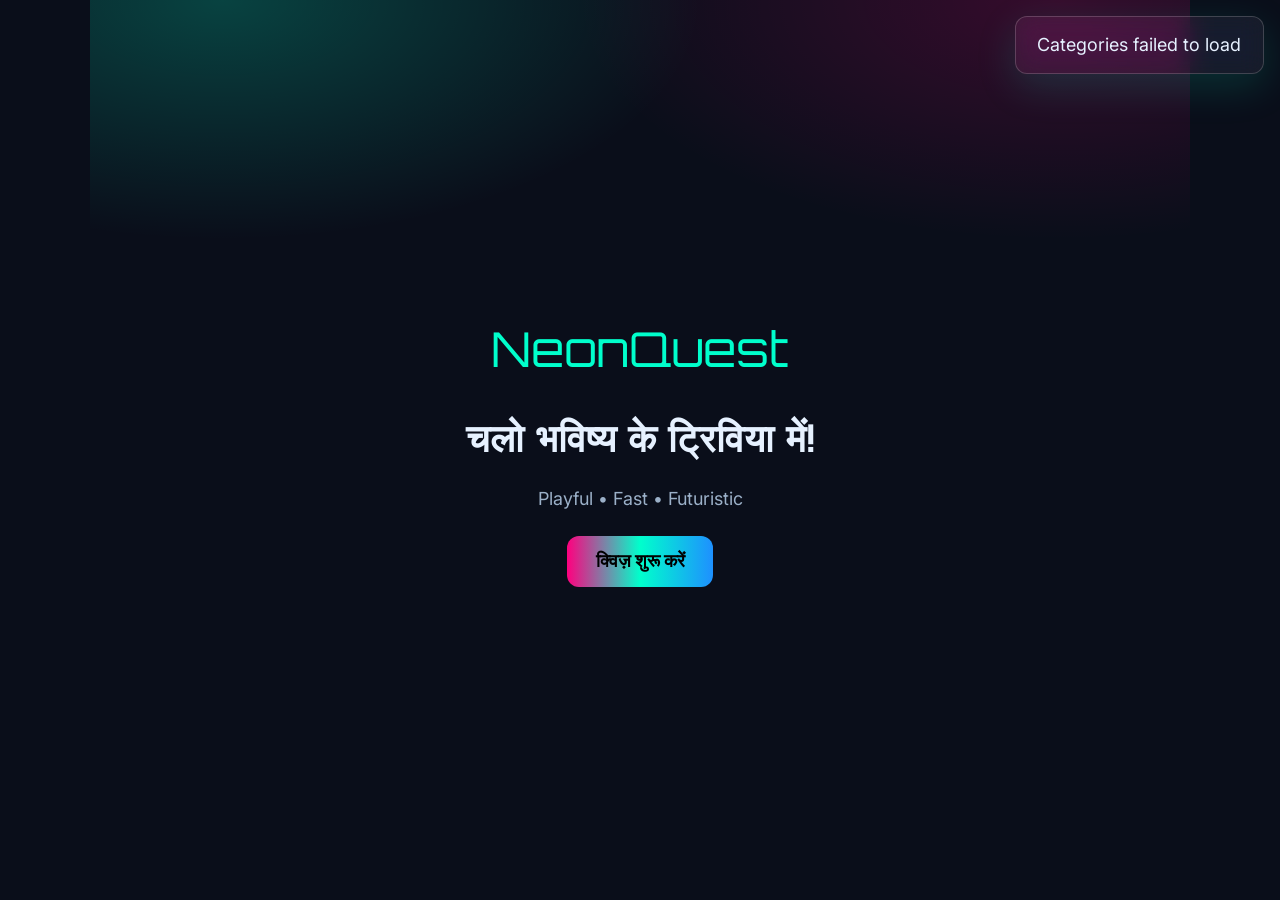
<file: neonquest_quiz.html>
<!DOCTYPE html>
<html lang="hi">
<head>
  <meta charset="UTF-8" />
  <meta name="viewport" content="width=device-width, initial-scale=1.0">
  <title>NeonQuest Quiz</title>
  <link rel="preconnect" href="https://fonts.googleapis.com">
  <link rel="preconnect" href="https://fonts.gstatic.com" crossorigin>
  <link href="https://fonts.googleapis.com/css2?family=Inter:wght@300;400;500;600;700&family=Orbitron:wght@400;700&display=swap" rel="stylesheet">
  <style>
    /* =====================
       THEME TOKENS
    ===================== */
    :root {
      /* Colors */
      --bg-base: #0A0E1A;
      --bg-surface: rgba(255, 255, 255, 0.06);
      --text-primary: #E6F1FF;
      --text-secondary: #9BB0C8;
      --accent-primary: #00FFCC;
      --accent-secondary: #1E90FF;
      --accent-magenta: #FF007F;
      --success: #22E39E;
      --warning: #FFCC00;
      --error: #FF4D6D;
      --chrome: #C0C0C0;
      --progress-gradient: linear-gradient(90deg, #FF007F, #00FFCC 50%, #1E90FF);

      /* Typography */
      --font-primary: "Inter", system-ui, -apple-system, Segoe UI, Roboto, Helvetica, Arial, sans-serif;
      --font-display: "Orbitron", "Press Start 2P", monospace;
      --fs-display: clamp(2rem, 5vw, 3rem);
      --fs-h1: clamp(1.75rem, 4vw, 2.4rem);
      --fs-h2: clamp(1.5rem, 3vw, 2rem);
      --fs-body: clamp(1rem, 2.2vw, 1.125rem);

      /* Others */
      --elevation: 0 12px 40px rgba(0, 255, 204, 0.15);
      --focus-ring: 0 0 0 3px rgba(0, 255, 204, 0.35);
      --glass-border: 1px solid rgba(255, 255, 255, 0.18);
      --grain-opacity: 0.06;
      --transition-fast: 0.18s cubic-bezier(0.4, 0, 0.2, 1);
      --transition-slow: 0.3s cubic-bezier(0.4, 0, 0.2, 1);
    }

    /* =====================
       GLOBAL RESET + UTILS
    ===================== */
    *, *::before, *::after { box-sizing: border-box; }
    body {
      margin: 0;
      font-family: var(--font-primary);
      font-size: var(--fs-body);
      background: var(--bg-base);
      color: var(--text-primary);
      line-height: 1.5;
      -webkit-font-smoothing: antialiased;
    }
    h1, h2, h3 { font-family: var(--font-display); margin: 0; }
    h1 { font-size: var(--fs-h1); }
    h2 { font-size: var(--fs-h2); }
    button, select {
      font-family: inherit;
      font-size: 1em;
    }
    img { max-width: 100%; display: block; }
    [hidden] { display: none !important; }

    /* =====================
       GRAIN & SCANLINES
    ===================== */
    body::before {
      content: "";
      position: fixed;
      inset: 0;
      background-image: url('[data-uri]'); /* 1x1 px transparent placeholder */
      opacity: var(--grain-opacity);
      pointer-events: none;
      z-index: 1000;
    }

    /* =====================
       GLASS SURFACE
    ===================== */
    .glass {
      background: var(--bg-surface);
      backdrop-filter: blur(12px) saturate(160%);
      border: var(--glass-border);
      border-radius: 16px;
      box-shadow: var(--elevation);
    }

    /* =====================
       BUTTONS
    ===================== */
    .btn {
      position: relative;
      display: inline-flex;
      align-items: center;
      justify-content: center;
      gap: 0.4em;
      padding: 0.8em 1.6em;
      border: none;
      cursor: pointer;
      border-radius: 12px;
      font-weight: 600;
      color: var(--text-primary);
      transition: transform var(--transition-fast), box-shadow var(--transition-fast);
      background: var(--bg-surface);
    }
    .btn-primary {
      background: var(--progress-gradient);
      color: #000;
    }
    .btn:focus-visible { outline: none; box-shadow: var(--focus-ring); }
    .btn:hover {
      transform: translateY(-2px) scale(1.02);
      box-shadow: 0 0 12px var(--accent-primary);
    }
    .btn:active { transform: scale(0.98); }
    .btn[disabled] { opacity: 0.4; pointer-events: none; }

    /* =====================
       LAYOUT
    ===================== */
    .wrapper {
      width: 100%;
      max-width: 1100px;
      margin: 0 auto;
      padding: 1rem;
    }
    .center-vh {
      display: flex;
      flex-direction: column;
      align-items: center;
      justify-content: center;
      min-height: 100vh;
    }

    /* =====================
       SPLASH
    ===================== */
    #splash {
      text-align: center;
      background: var(--grad-hero, radial-gradient(800px 400px at 12% 0%, rgba(0,255,204,0.22) 0%, rgba(0,0,0,0) 60%), radial-gradient(800px 400px at 88% 0%, rgba(255,0,127,0.18) 0%, rgba(0,0,0,0) 60%));
    }
    #logo {
      font-family: var(--font-display);
      font-size: var(--fs-display);
      color: var(--accent-primary);
      margin-bottom: 0.5em;
    }

    /* =====================
       SETUP FORM
    ===================== */
    #setup form {
      display: grid;
      gap: 1rem;
    }
    select, option {
      background: var(--bg-surface);
      border: var(--glass-border);
      border-radius: 12px;
      color: var(--text-primary);
      padding: 0.6em;
    }

    /* =====================
       QUIZ / QUESTION CARD
    ===================== */
    #question-card {
      padding: 1.2rem 1.6rem;
      display: grid;
      gap: 1rem;
    }
    .options-grid {
      display: grid;
      grid-template-columns: repeat(auto-fit, minmax(140px, 1fr));
      gap: 0.8rem;
    }
    .option-btn {
      background: var(--bg-surface);
      border: var(--glass-border);
      color: var(--text-primary);
      padding: 0.8em 1em;
      border-radius: 12px;
      transition: background var(--transition-fast), transform var(--transition-fast);
    }
    .option-btn:hover { background: rgba(255,255,255,0.1); }
    .option-btn.selected { background: var(--accent-secondary); color: #000; }
    .option-btn.correct { background: var(--success); color: #000; }
    .option-btn.incorrect { background: var(--error); }

    /* Progress Bar */
    .progress-container {
      width: 100%;
      height: 8px;
      background: var(--bg-surface);
      border-radius: 4px;
      overflow: hidden;
    }
    .progress-bar {
      width: 0%;
      height: 100%;
      background: var(--progress-gradient);
      transition: width var(--transition-slow) linear;
    }

    /* Timer */
    #timer {
      font-family: var(--font-display);
      font-size: 1.2rem;
      color: var(--accent-magenta);
      text-align: right;
    }

    /* =====================
       RESULTS
    ===================== */
    #results h2 { margin-bottom: 1rem; }

    /* =====================
       TOAST
    ===================== */
    #toast {
      position: fixed;
      top: 1rem;
      right: 1rem;
      background: var(--bg-surface);
      border: var(--glass-border);
      padding: 0.8em 1.2em;
      border-radius: 12px;
      backdrop-filter: blur(12px) saturate(160%);
      box-shadow: var(--elevation);
      display: none;
      pointer-events: none;
    }

    /* Media Queries */
    @media (prefers-reduced-motion: reduce) {
      * { transition: none !important; animation-duration: 0.001ms !important; }
    }
  </style>
</head>
<body>
  <main id="app">
    <!-- Splash Screen -->
    <section id="splash" class="center-vh wrapper">
      <div id="logo">NeonQuest</div>
      <h1>चलो भविष्य के ट्रिविया में!</h1>
      <p style="color:var(--text-secondary); margin-bottom:1.5rem;">Playful • Fast • Futuristic</p>
      <button id="btn-start" class="btn btn-primary">क्विज़ शुरू करें</button>
    </section>

    <!-- Setup Screen -->
    <section id="setup" class="center-vh wrapper" hidden>
      <h2>क्विज़ सेटअप</h2>
      <form id="setup-form" class="glass" style="padding:1.5rem;">
        <label>
          श्रेणी
          <select id="category-select" required></select>
        </label>
        <label>
          कठिनाई
          <select id="difficulty-select">
            <option value="">ऑटो</option>
            <option value="easy">Easy</option>
            <option value="medium">Medium</option>
            <option value="hard">Hard</option>
          </select>
        </label>
        <label>
          प्रश्नों की संख्या
          <select id="amount-select">
            <option value="5">5</option>
            <option value="10" selected>10</option>
            <option value="20">20</option>
          </select>
        </label>
        <button type="submit" class="btn btn-primary">क्विज़ शुरू करें</button>
      </form>
    </section>

    <!-- Quiz Screen -->
    <section id="quiz" class="wrapper" hidden>
      <div id="timer">00:20</div>
      <div id="question-card" class="glass"></div>
      <div class="progress-container" aria-label="Quiz progress">
        <div class="progress-bar" id="progress-bar"></div>
      </div>
    </section>

    <!-- Results Screen -->
    <section id="results" class="center-vh wrapper" hidden>
      <h2>आपका स्कोर</h2>
      <h1 id="final-score" style="font-size:3rem; color:var(--accent-primary);">0/0</h1>
      <button id="btn-replay" class="btn btn-primary">फिर से खेलें</button>
    </section>
  </main>

  <!-- Toast -->
  <div id="toast" role="status" aria-live="polite"></div>

  <script>
    // =====================
    // Utility Functions
    // =====================
    const $ = sel => document.querySelector(sel);
    const show = (id) => { document.querySelectorAll('main > section').forEach(s=>s.hidden=true); $(id).hidden=false; }
    const shuffle = (arr) => arr.sort(() => Math.random() - 0.5);
    const decodeHTML = (html) => {
      const txt = document.createElement('textarea');
      txt.innerHTML = html;
      return txt.value;
    };
    const toast = (msg, ms=3000) => {
      const t = $('#toast');
      t.textContent = msg;
      t.style.display = 'block';
      setTimeout(()=> t.style.display='none', ms);
    };

    // =====================
    // State
    // =====================
    let questions = [];
    let currentIdx = 0;
    let score = 0;
    let timerInterval = null;
    const TIMER_DURATION = 20; // seconds per question

    // =====================
    // DOM Elements
    // =====================
    const btnStart = $('#btn-start');
    const btnReplay = $('#btn-replay');
    const setupForm = $('#setup-form');
    const categorySelect = $('#category-select');
    const difficultySelect = $('#difficulty-select');
    const amountSelect = $('#amount-select');
    const questionCard = $('#question-card');
    const progressBar = $('#progress-bar');
    const timerEl = $('#timer');
    const finalScoreEl = $('#final-score');

    // =====================
    // Fetch Categories
    // =====================
    async function fetchCategories() {
      try {
        const res = await fetch('https://opentdb.com/api_category.php');
        const data = await res.json();
        data.trivia_categories.forEach(c => {
          const opt = document.createElement('option');
          opt.value = c.id;
          opt.textContent = decodeHTML(c.name);
          categorySelect.appendChild(opt);
        });
      } catch (err) {
        console.error(err);
        toast('Categories failed to load');
      }
    }

    // =====================
    // Fetch Questions
    // =====================
    async function fetchQuestions(amount, category, difficulty) {
      let url = `https://opentdb.com/api.php?amount=${amount}&type=multiple`;
      if (category) url += `&category=${category}`;
      if (difficulty) url += `&difficulty=${difficulty}`;
      try {
        const res = await fetch(url);
        const data = await res.json();
        if (data.response_code!==0) throw new Error('No questions');
        return data.results;
      } catch (err) {
        console.error(err);
        toast('Questions failed to load, using sample');
        // fallback sample
        return [
          {question:'Sample Q: 2+2 ?',correct_answer:'4',incorrect_answers:['1','2','3']}
        ];
      }
    }

    // =====================
    // Quiz Flow
    // =====================
    function startTimer() {
      let remaining = TIMER_DURATION;
      timerEl.textContent = `00:${String(remaining).padStart(2,'0')}`;
      timerInterval = setInterval(()=>{
        remaining--;
        timerEl.textContent = `00:${String(remaining).padStart(2,'0')}`;
        if (remaining<=0) {
          clearInterval(timerInterval);
          lockQuestion();
        }
      },1000);
    }

    function renderQuestion() {
      const q = questions[currentIdx];
      const answers = shuffle([q.correct_answer, ...q.incorrect_answers]);
      questionCard.innerHTML = `
        <div class="chip category">${decodeHTML(q.category||'General')}</div>
        <h2>${decodeHTML(q.question)}</h2>
        <div class="options-grid">
          ${answers.map(a=>`<button class="option-btn" data-answer="${encodeURIComponent(a)}">${decodeHTML(a)}</button>`).join('')}
        </div>
      `;
      // option listeners
      questionCard.querySelectorAll('.option-btn').forEach(btn=>btn.addEventListener('click', selectOption));
      // progress
      progressBar.style.width = `${(currentIdx/questions.length)*100}%`;
      // timer
      clearInterval(timerInterval);
      startTimer();
    }

    function selectOption(e) {
      const chosen = decodeURIComponent(e.currentTarget.dataset.answer);
      const q = questions[currentIdx];
      lockQuestion(chosen);
    }

    function lockQuestion(chosen=null) {
      clearInterval(timerInterval);
      const q = questions[currentIdx];
      const buttons = questionCard.querySelectorAll('.option-btn');
      buttons.forEach(btn=>{
        const val = decodeURIComponent(btn.dataset.answer);
        if (val === q.correct_answer) btn.classList.add('correct');
        else if (val === chosen) btn.classList.add('incorrect');
        btn.disabled = true;
      });
      if (chosen === q.correct_answer) {
        score++;
        toast('सही!',1500);
      }
      setTimeout(()=>{
        currentIdx++;
        if (currentIdx < questions.length) renderQuestion();
        else endQuiz();
      }, 1000);
    }

    function endQuiz() {
      progressBar.style.width = '100%';
      finalScoreEl.textContent = `${score}/${questions.length}`;
      show('#results');
    }

    // =====================
    // EVENT LISTENERS
    // =====================
    btnStart.addEventListener('click', () => { show('#setup'); });
    btnReplay.addEventListener('click', () => { show('#splash'); });

    setupForm.addEventListener('submit', async (e) => {
      e.preventDefault();
      btnStart.disabled = btnReplay.disabled = true;
      const amount = amountSelect.value;
      const category = categorySelect.value;
      const difficulty = difficultySelect.value;
      questions = await fetchQuestions(amount, category, difficulty);
      currentIdx = 0; score = 0;
      show('#quiz');
      renderQuestion();
      btnStart.disabled = btnReplay.disabled = false;
    });

    // =====================
    // INIT
    // =====================
    fetchCategories();
  </script>
</body>
</html>
</file>
